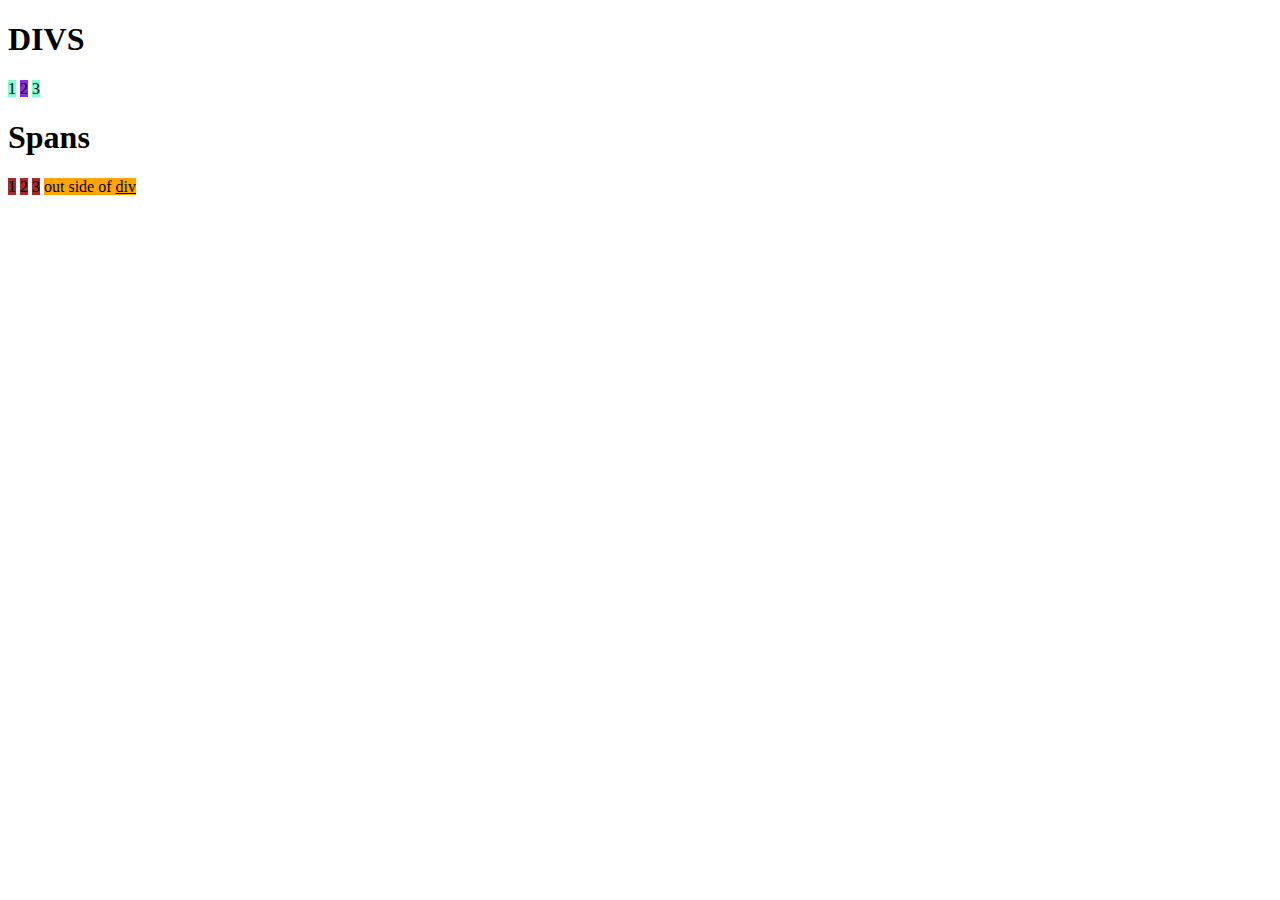
<file: module-3/demo/index.html>
<!DOCTYPE html>
<html lang="en">
<head>
    <meta charset="UTF-8">
    <meta http-equiv="X-UA-Compatible" content="IE=edge">
    <meta name="viewport" content="width=device-width, initial-scale=1.0">
    <title>TEST</title>
    <style>
        span{
            display: inline;
        }
        div{
            display: inline;
        }
        .div1{
            background-color: aquamarine;
        }
        #chosenDiv{
            background-color: blueviolet;
        }
        div > span{
            background-color: brown;
        }

        span {
            background-color: orange;
        }
        span > span.underline{
            text-decoration: underline;
        }

    </style>
</head>
<body>
    <h1>DIVS</h1>
    <div class="div1">1</div>
    <div id="chosenDiv">2</div>
    <div class="div1">3</div>

    <h1>Spans</h1>
    <div>
        <span>1</span>
        <span>2</span>
        <span>3</span>
    </div>
    <span>out side of 
        <span class="underline">div</span>
    </span>
</body>
</html>
</file>
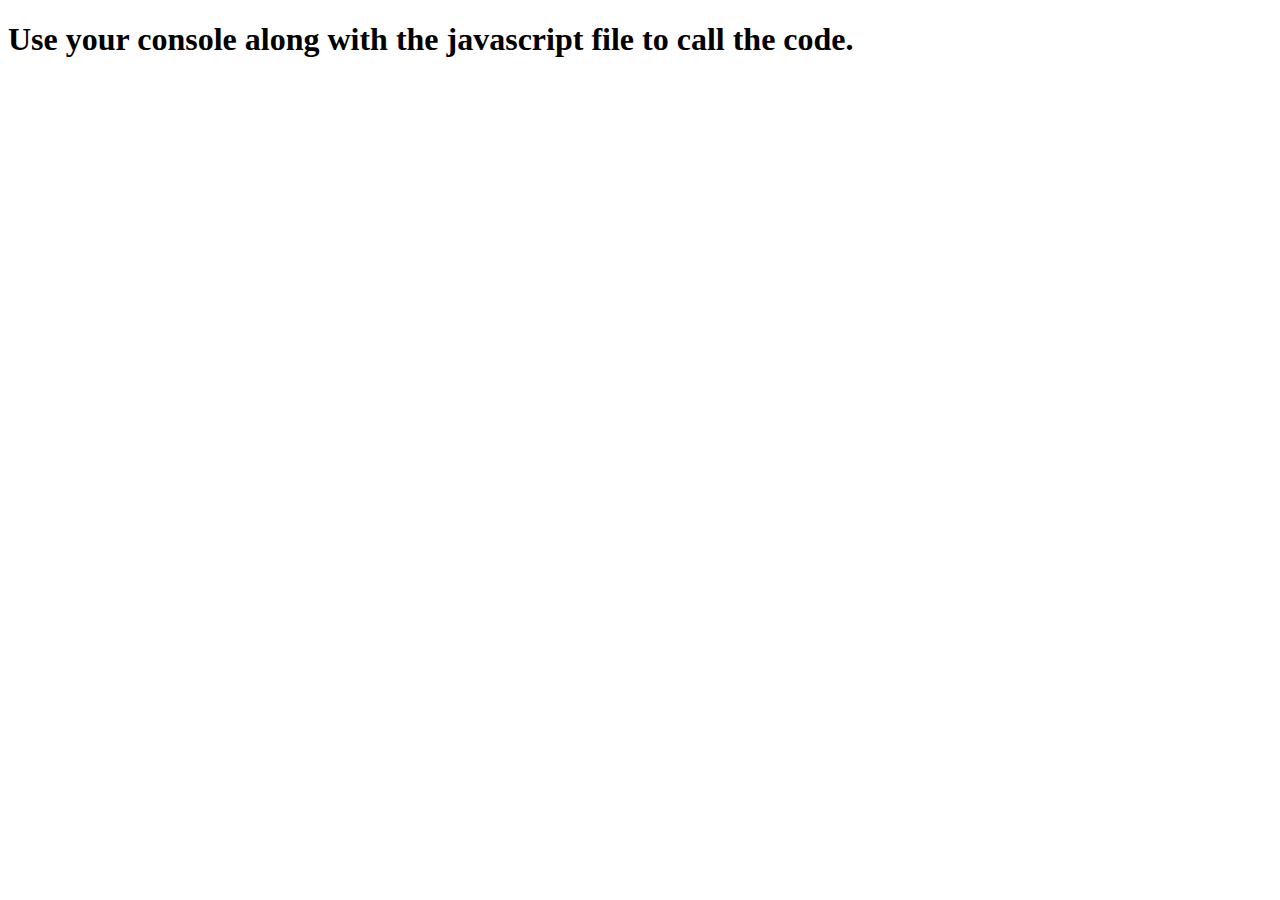
<file: module-3/06_Introduction_to_JavaScript/lecture-final/index.html>
﻿<!DOCTYPE html>
<html lang="en">
<head>
    <meta charset="UTF-8">
    <meta name="viewport" content="width=device-width, initial-scale=1.0">
    <meta http-equiv="X-UA-Compatible" content="ie=edge">
    <title>Introduction to JavaScript Exercises</title>

    <!-- Reference to external javascript file -->
    <script src="script.js"></script>
</head>
<body>
    
    <h1>Use your console along with the javascript file to call the code.</h1>

</body>
</html>
</file>
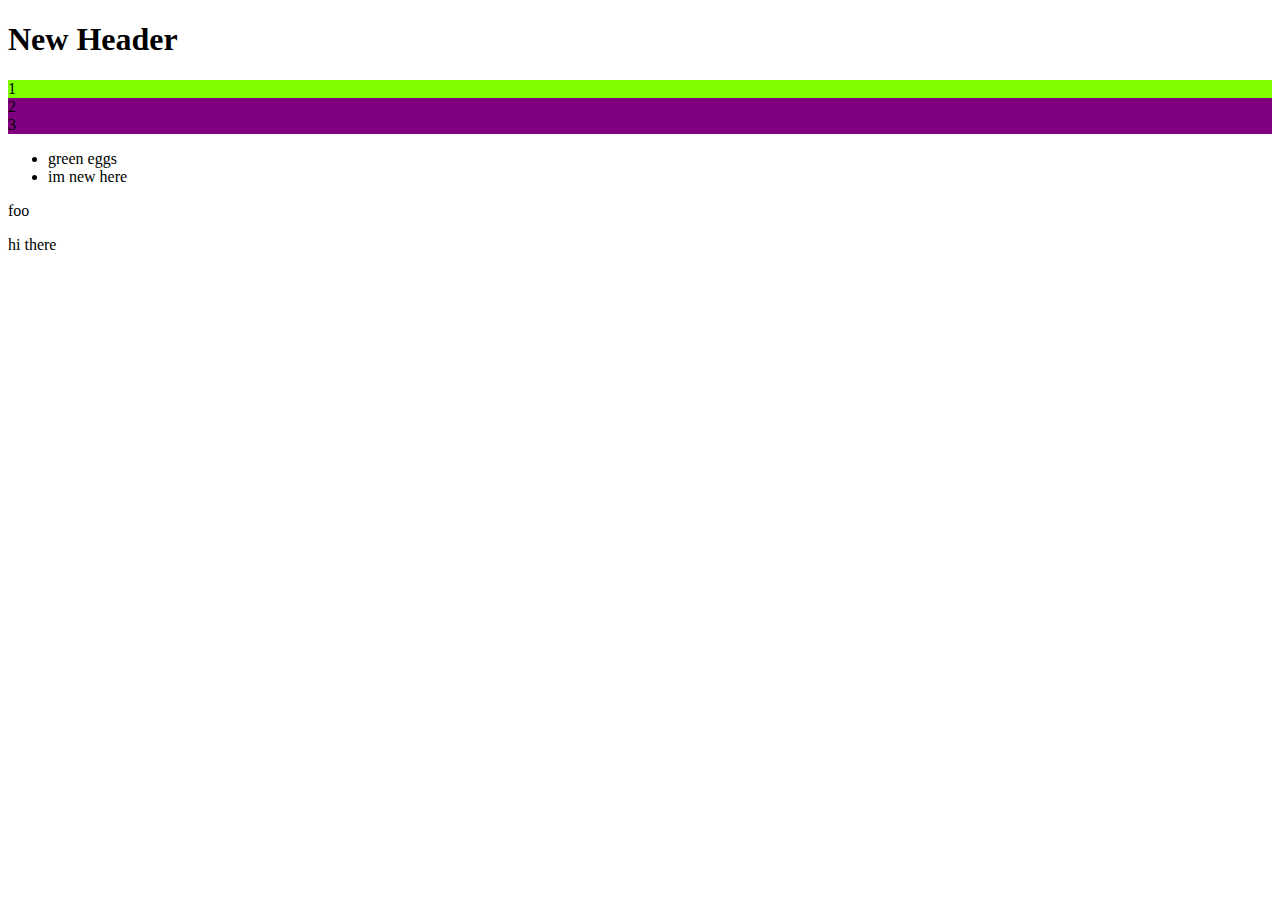
<file: module-3/demo/DOM/index.html>
<!DOCTYPE html>
<html lang="en">

<head>
    <meta charset="UTF-8">
    <meta http-equiv="X-UA-Compatible" content="IE=edge">
    <meta name="viewport" content="width=device-width, initial-scale=1.0">
    <title>Document</title>
<style>
    .colorized{
        background-color: chartreuse;
    }
</style>
</head>

<body>
    <main>
        <h1 id="header">Hello World</h1>
        <div>1</div>
        <div>2</div>
        <div>3</div>

        <ul id="menu">
            <li>green eggs</li>
        </ul>
       
        <!-- beforebegin -->
        <p id="content">
          <!-- afterbegin -->
          foo
          <!-- beforeend -->
        </p>
        <!-- afterend -->
        
    </main>
    <script src="dom.js"></script>
</body>
</html>
</file>
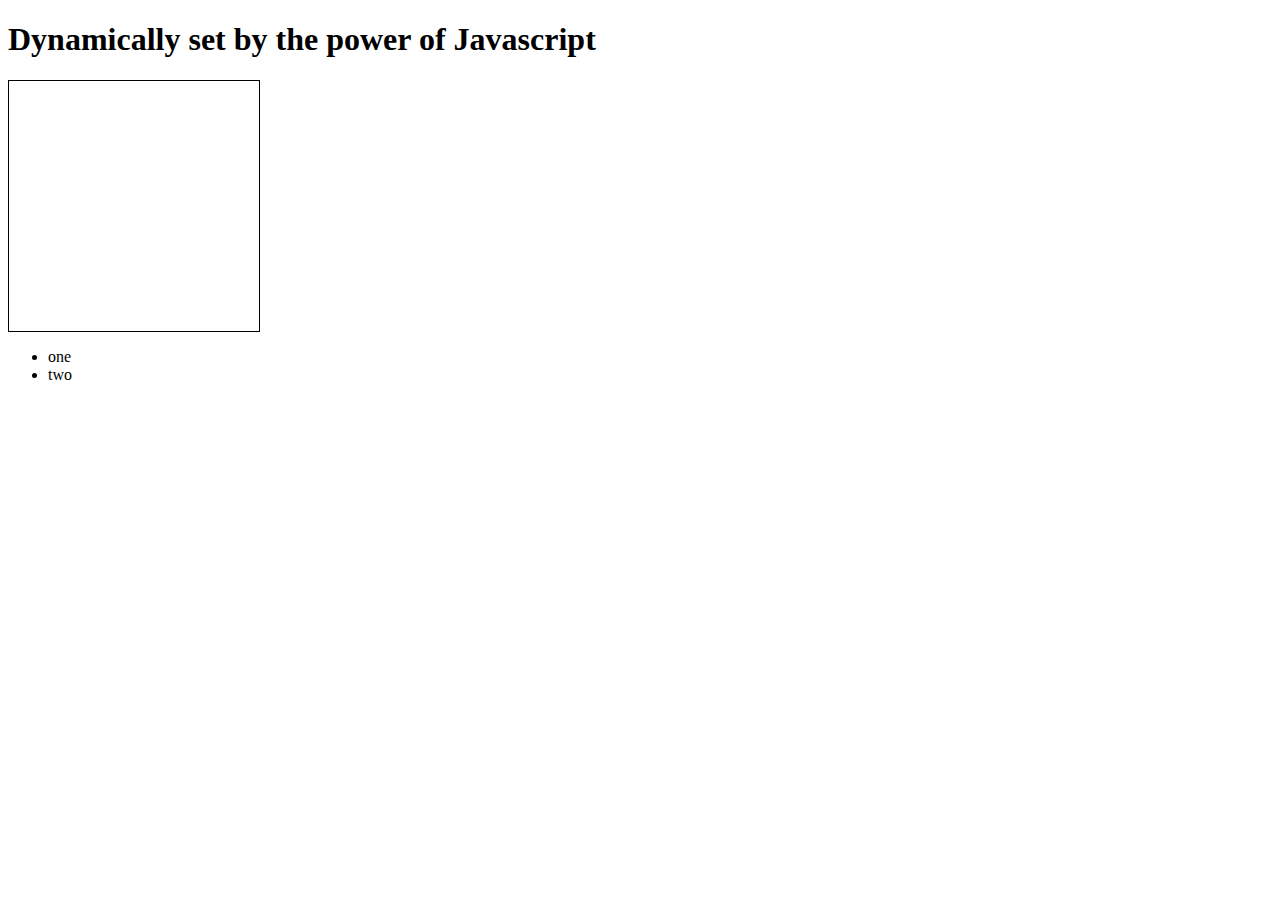
<file: module-3/demo/events/index.html>
<!DOCTYPE html>
<html lang="en">
<head>
    <meta charset="UTF-8">
    <meta http-equiv="X-UA-Compatible" content="IE=edge">
    <meta name="viewport" content="width=device-width, initial-scale=1.0">
    <title>Document</title>
    <script src="events.js"></script>
    <style>

        div {
            height: 250px;
            width: 250px;
            border: 1px solid black;
        }

    </style>

</head>
<body>
    <h1 id="header"></h1>
    <p id="coordinates"></p>
    <div id="mouse">

    </div>

    <ul id="list">
        <li>one</li>
    </ul>
</body>
</html>
</file>
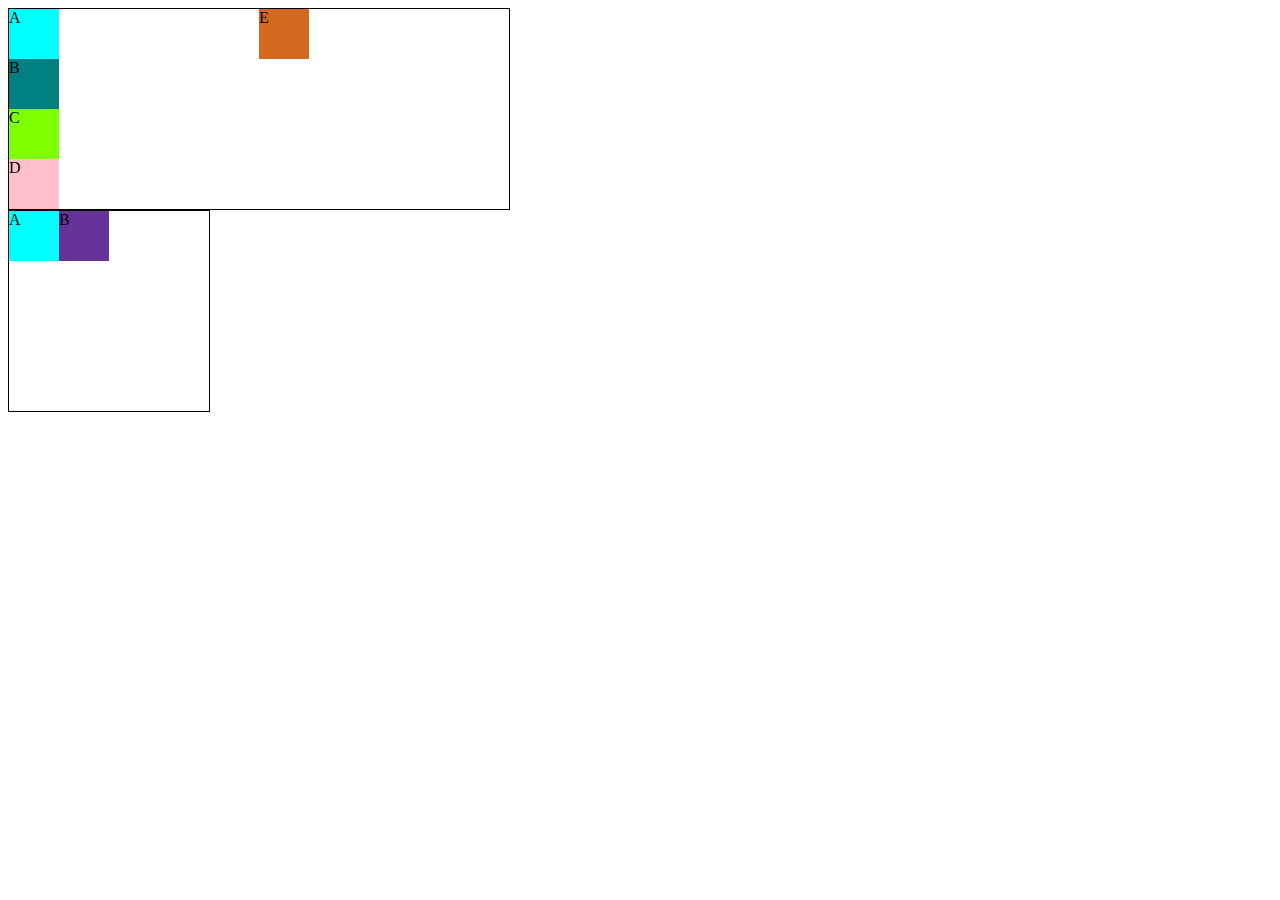
<file: module-3/demo/flexbox/index.html>
<!DOCTYPE html>
<html lang="en">
<head>
    <meta charset="UTF-8">
    <meta name="viewport" content="width=device-width, initial-scale=1.0">
    <title>Document</title>
    <style>
        #container{
            width: 500px;
            height: 200px;
            display: flex;
            border: 1px black solid;
            flex-direction:column;
            flex-wrap: wrap;
            align-items:inherit;
            align-content: inherit;
            justify-content: inherit;
            justify-items: inherit
        }

        #container2{
            width: 200px;
            height: 200px;
            display: flex;
            border: 1px black solid;

        }

        #container > div,
        #container2 > div{
            width: 50px;
            height: 50px;
        }

        #container2 div:nth-child(2) {
            order: inherit;
            flex-basis: inherit;
            flex-grow: inherit;
        }

    </style>
</head>
<body>

    <div id="container">
        <div style="background-color: aqua;">A</div>
        <div style="background-color: teal;">B</div>
        <div style="background-color: chartreuse;">C</div>
        <div style="background-color: pink;">D</div>
        <div style="background-color: chocolate;">E</div>
    </div>

    <div id="container2">
        <div style="background-color: aqua;">A</div>
        <div style="background-color: rebeccapurple;">B</div>
     </div>
</body>
</html>
</file>
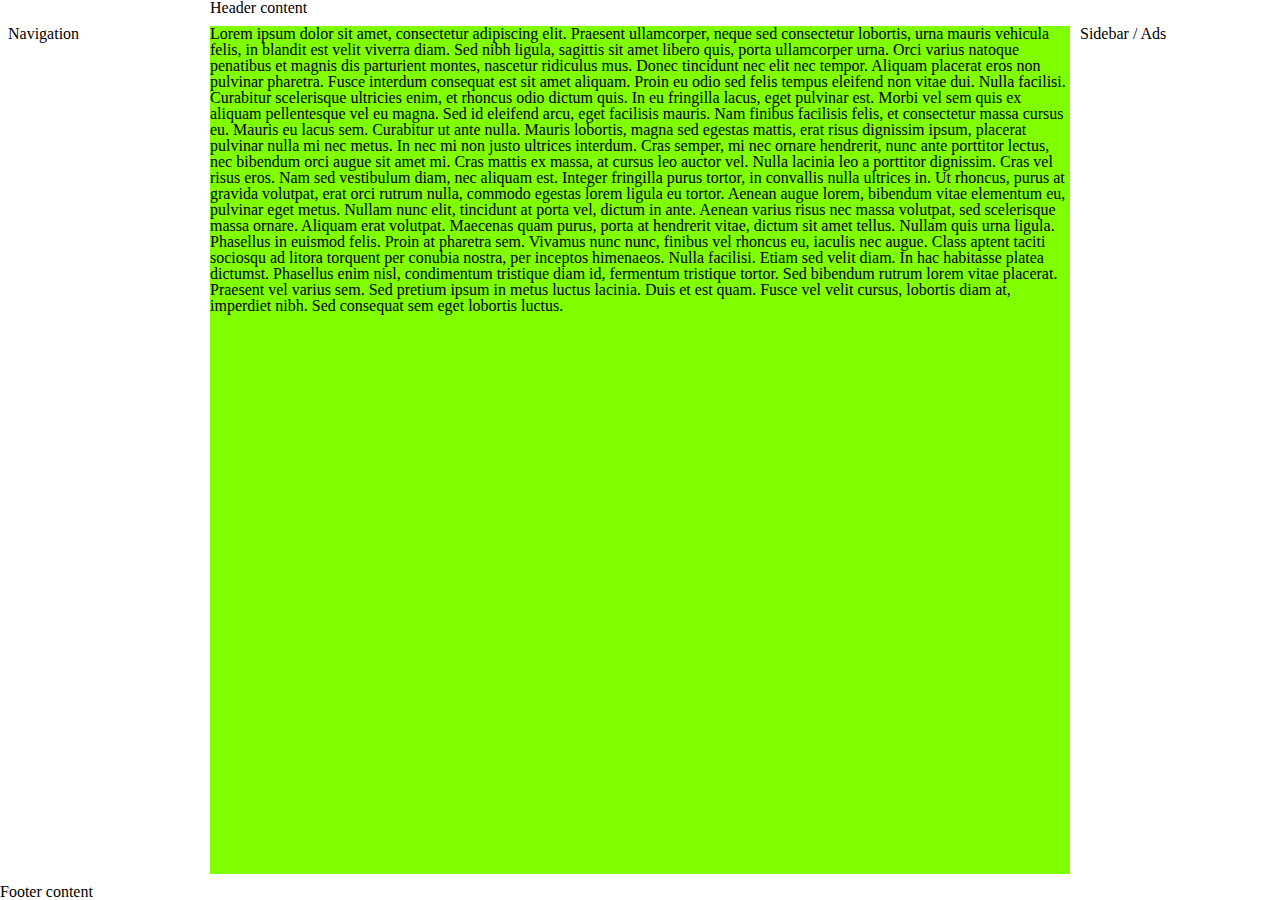
<file: module-3/demo/grid/index.html>
<!DOCTYPE html>
<html lang="en">
<head>
    <meta charset="UTF-8">
    <meta http-equiv="X-UA-Compatible" content="IE=edge">
    <meta name="viewport" content="width=device-width, initial-scale=1.0">
    <title>Document</title>
    <link rel="stylesheet" href="reset.css">
    <link rel="stylesheet" href="styles.css">
</head>
<body>
    
    <div class="container">
        <header>
          Header content 
        </header>
      
        <nav>
          Navigation 
        </nav>
      
        <main>
          Lorem ipsum dolor sit amet, consectetur adipiscing elit. Praesent ullamcorper, neque sed consectetur lobortis, urna mauris vehicula felis, in blandit est velit viverra diam. Sed nibh ligula, sagittis sit amet libero quis, porta ullamcorper urna. Orci varius natoque penatibus et magnis dis parturient montes, nascetur ridiculus mus. Donec tincidunt nec elit nec tempor. Aliquam placerat eros non pulvinar pharetra. Fusce interdum consequat est sit amet aliquam. Proin eu odio sed felis tempus eleifend non vitae dui. Nulla facilisi. Curabitur scelerisque ultricies enim, et rhoncus odio dictum quis. In eu fringilla lacus, eget pulvinar est. Morbi vel sem quis ex aliquam pellentesque vel eu magna. Sed id eleifend arcu, eget facilisis mauris. Nam finibus facilisis felis, et consectetur massa cursus eu.

Mauris eu lacus sem. Curabitur ut ante nulla. Mauris lobortis, magna sed egestas mattis, erat risus dignissim ipsum, placerat pulvinar nulla mi nec metus. In nec mi non justo ultrices interdum. Cras semper, mi nec ornare hendrerit, nunc ante porttitor lectus, nec bibendum orci augue sit amet mi. Cras mattis ex massa, at cursus leo auctor vel. Nulla lacinia leo a porttitor dignissim.

Cras vel risus eros. Nam sed vestibulum diam, nec aliquam est. Integer fringilla purus tortor, in convallis nulla ultrices in. Ut rhoncus, purus at gravida volutpat, erat orci rutrum nulla, commodo egestas lorem ligula eu tortor. Aenean augue lorem, bibendum vitae elementum eu, pulvinar eget metus. Nullam nunc elit, tincidunt at porta vel, dictum in ante. Aenean varius risus nec massa volutpat, sed scelerisque massa ornare. Aliquam erat volutpat. Maecenas quam purus, porta at hendrerit vitae, dictum sit amet tellus.

Nullam quis urna ligula. Phasellus in euismod felis. Proin at pharetra sem. Vivamus nunc nunc, finibus vel rhoncus eu, iaculis nec augue. Class aptent taciti sociosqu ad litora torquent per conubia nostra, per inceptos himenaeos. Nulla facilisi. Etiam sed velit diam.

In hac habitasse platea dictumst. Phasellus enim nisl, condimentum tristique diam id, fermentum tristique tortor. Sed bibendum rutrum lorem vitae placerat. Praesent vel varius sem. Sed pretium ipsum in metus luctus lacinia. Duis et est quam. Fusce vel velit cursus, lobortis diam at, imperdiet nibh. Sed consequat sem eget lobortis luctus.

        </main>
      
        <aside>
          Sidebar / Ads
        </aside>
      
        <footer>
          Footer content
        </footer>
      </div>

</body>
</html>
</file>
<file: module-3/demo/grid/styles.css>
.container {
    display: grid;
  
    grid-template-areas:
      ". header ."
      "nav content side"
      "footer footer footer";
  
    grid-template-columns: 200px 1fr 200px;
    grid-template-rows: auto 1fr auto;
    grid-gap: 10px;
  
    height: 100vh;
  }

  header {
    grid-area: header;
  }
  
  nav {
    grid-area: nav;
    margin-left: 0.5rem;
  }
  
  main {
    grid-area: content;
    background-color: chartreuse;
  }
  
  aside {
    grid-area: side;
    margin-right: 0.5rem;
  }
  
  footer {
    grid-area: footer;
  }

  @media (max-width: 768px) {
    .container {
      grid-template-areas:
        "header"
        "nav"
        "content"
        "side"
        "footer";
  
      grid-template-columns: 1fr;
      grid-template-rows:
        auto /* Header */
        minmax(75px, auto) /* Nav */
        1fr /* Content */
        minmax(75px, auto) /* Sidebar */
        auto; /* Footer */
    }
  
    nav, aside {
      margin: 0;
    }
  }
</file>
